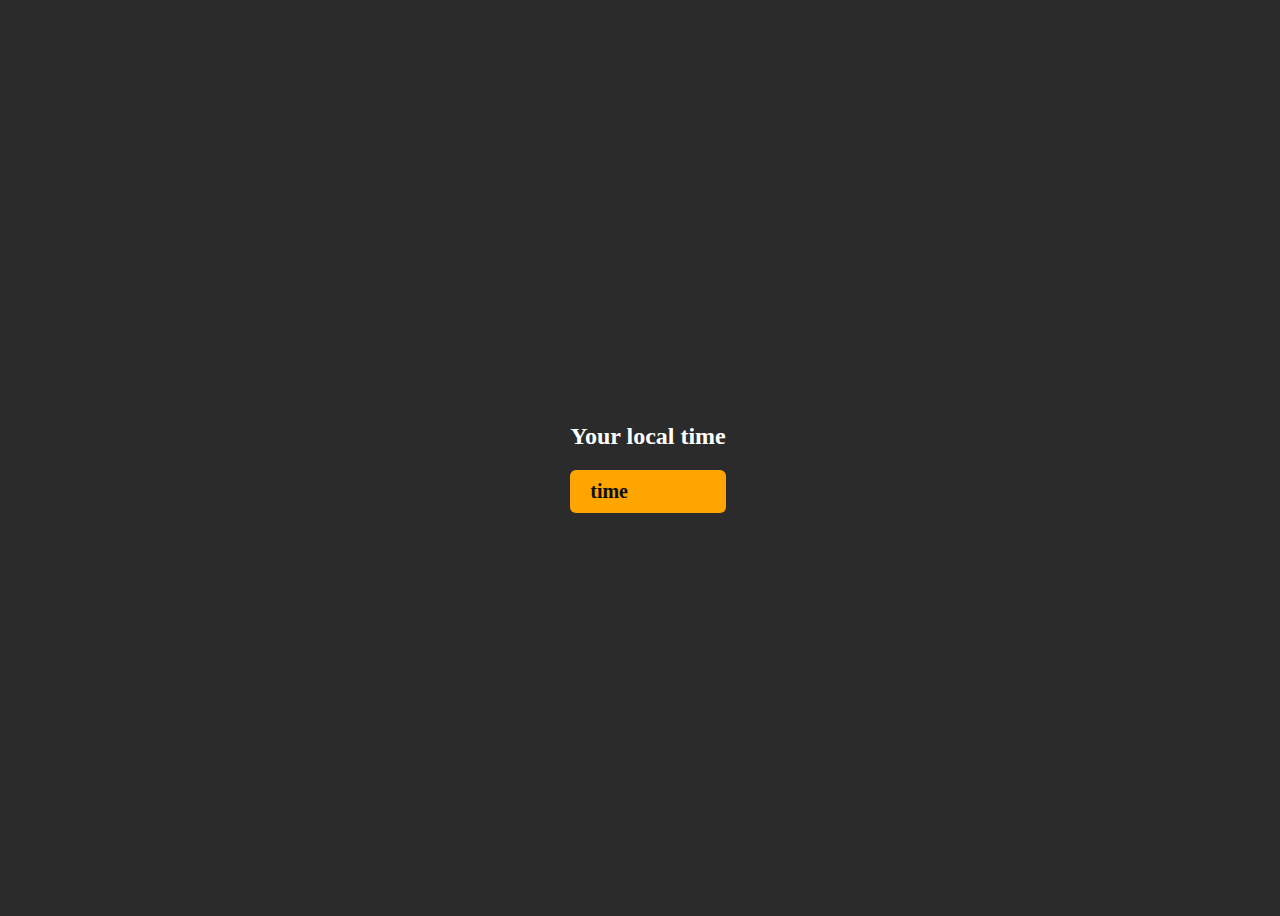
<file: digital clock/index.html>
<!DOCTYPE html>
<html lang="en">
<head>
    <meta charset="UTF-8">
    <meta name="viewport" content="width=device-width, initial-scale=1.0">
    <title>Digital Clock</title>
</head>
<style>
    body{
        width: 100vw;
        height: 100vh;
        background-color: rgb(43, 43, 43);
        display: flex;
        justify-content: center;
        align-items: center;
    }
    h2{
        color: white;
    }
    .clock{
        background: orange;
        border-radius: 6px;
        padding: 10px 20px;
        font-size: 20px;
        font-weight: 600;
        color: #0e0e0e;
    }
</style>
<body>
    <div>
        <h2>Your local time</h2>
        <div class="clock">time</div>
    </div>

    <script src="app.js"></script>
</body>
</html>
</file>
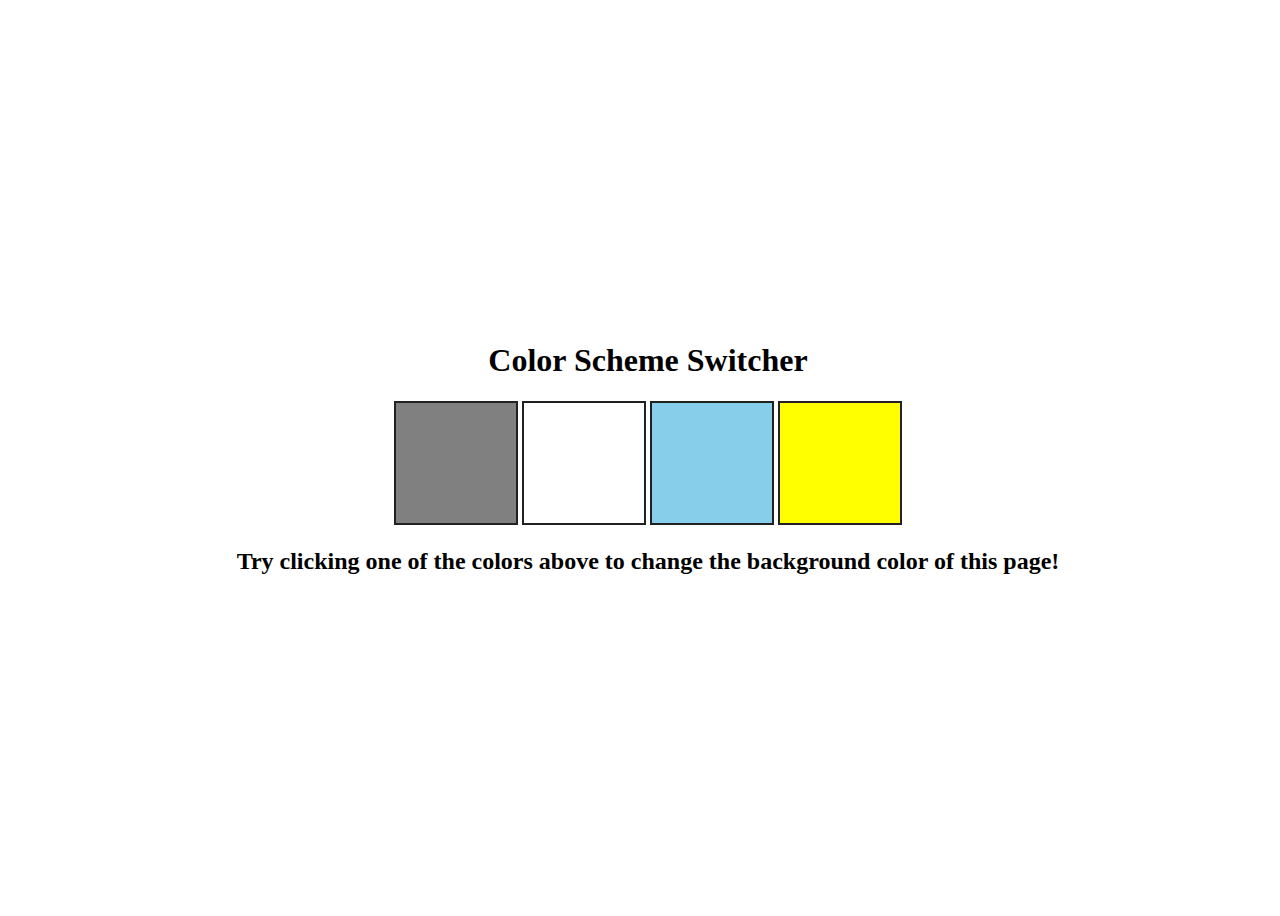
<file: simple background color changer/index.html>
<!DOCTYPE html>
<html lang="en">
  <head>
    <meta charset="UTF-8" />
    <meta name="viewport" content="width=device-width, initial-scale=1.0" />
    <title>Background Changer</title>
    <style>
      body {
        width: 100vw;
        height: 100vh;
        display: flex;
        flex-direction: column;
        justify-content: center;

        align-items: center;
      }
      .button {
        height: 120px;
        width: 120px;
        cursor: pointer;
        display: inline-block;
        border: 2px solid #212121;
        transition: all 0.5s;
      }
      .button:hover{
        transform: scale(95%);
      }
      
      #grey {
        background-color: grey;
      }
      #white {
        background-color: white;
      }
      #skyblue {
        background-color: skyblue;
      }
      #yellow {
        background-color: yellow;
      }
      
      
    </style>
  </head>
  <body>
    <h1>Color Scheme Switcher</h1>

    <div>
      <span class="button" id="grey"></span>
      <span class="button" id="white"></span>
      <span class="button" id="skyblue"></span>
      <span class="button" id="yellow"></span>
    </div>

    <h2>
      Try clicking one of the colors above to change the background color of
      this page!
    </h2>

    <script src="app.js"></script>
  </body>
</html>
</file>
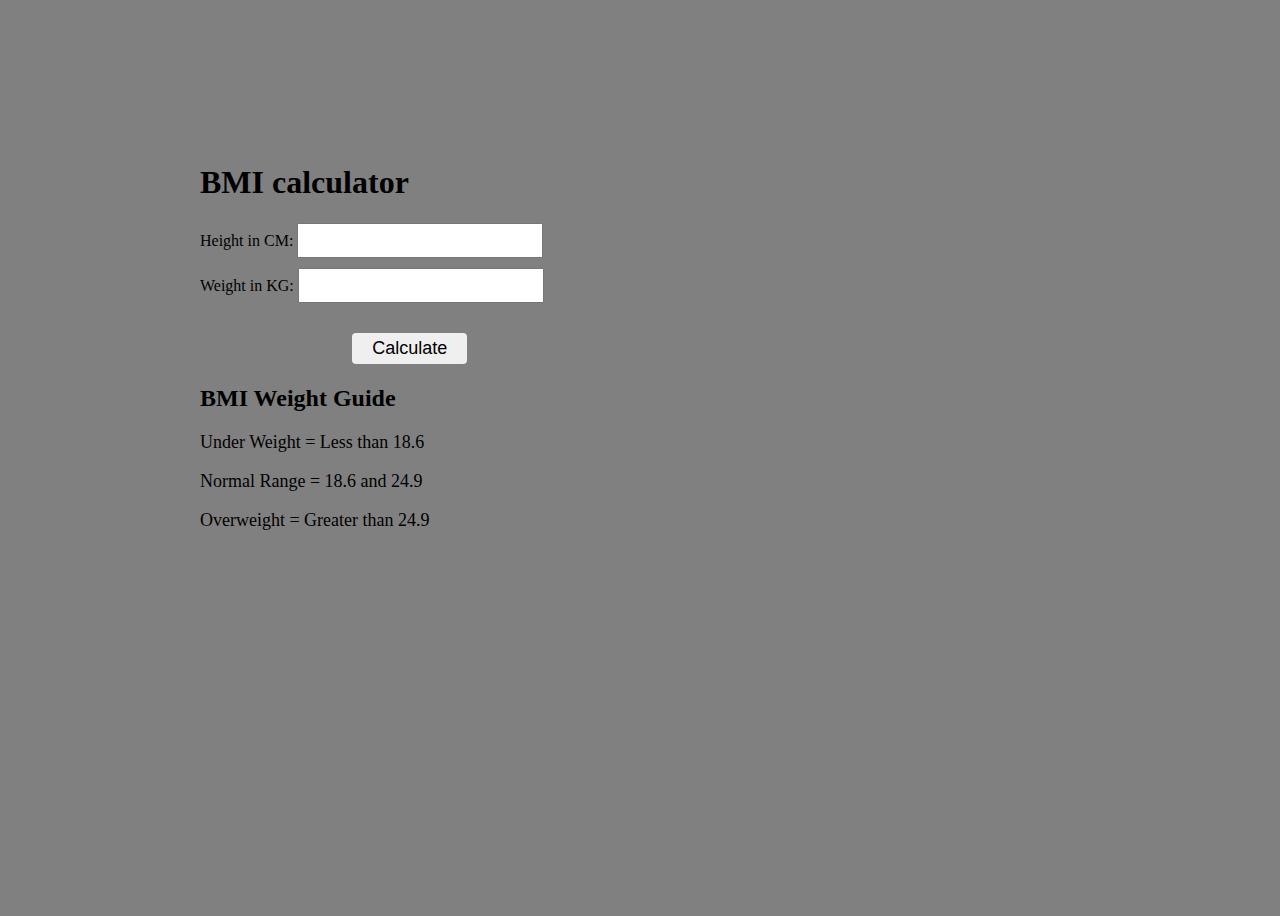
<file: simple BMI calculator/index.html>
<!DOCTYPE html>
<html lang="en">
<head>
    <meta charset="UTF-8">
    <meta name="viewport" content="width=device-width, initial-scale=1.0">
    <title>BMI calculator</title>
    <link rel="stylesheet" href="style.css">
</head>
<body>
    <div class="container">
        <h1>BMI calculator</h1>
        <form>
            <div>
                Height in CM:
                <input type="text" name="" id="height">
            </div>
            <div>
                Weight in KG:
                <input type="text" name="" id="weight">
            </div>
            <button>Calculate</button>
        </form>
        <h4 class="result">

        </h4>
        <div class="messages">
            <h2>BMI Weight Guide</h2>
            <p>Under Weight = Less than 18.6</p>
            <p>Normal Range = 18.6 and 24.9</p>
            <p>Overweight = Greater than 24.9</p>
        </div>
    </div>


    <script src="app.js"></script>
</body>
</html>
</file>
<file: simple BMI calculator/style.css>
body{
    width: 100vw;
    height: 100vh;
    background-color: grey;
    display: flex;
    justify-content:center;
    align-items: center;
}

body>div{
    height: 70%;
    width: 70%;
}
input{
    padding: 5px;
    font-size: 18px;
    margin-bottom: 10px;
}
input:focus{
    outline: none;
}
button{
    cursor: pointer;
    padding: 5px 20px;
    margin-top: 20px;
    margin-left: 17%;
    font-size: large;
    border-radius: 4px;
    border: none;
    transition: all 0.5s;
}
button:active{
    transform: scale(95%);
}
p{
    font-size: 18px;
    
}
</file>
